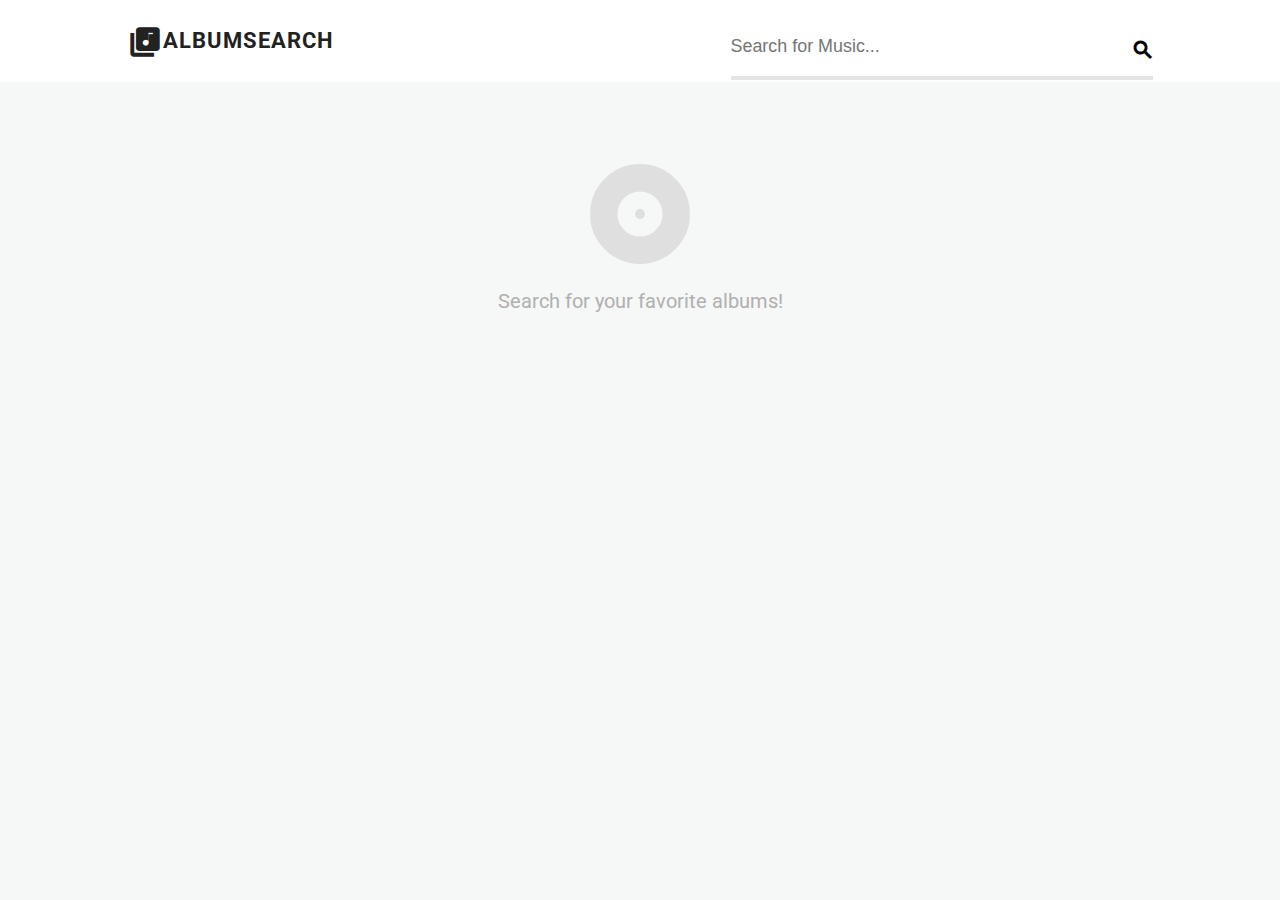
<file: index.html>
<!DOCTYPE html>
<html>
<head>
  <meta charset="utf-8">
  <title>Album Search</title>
  <link href="https://fonts.googleapis.com/css?family=Roboto:400,500,700" rel="stylesheet" type="text/css">
  <link href="https://fonts.googleapis.com/icon?family=Material+Icons" rel="stylesheet">
  <link rel="stylesheet" href="css/style.css">
</head>
<body>

  <div class="main-header">
    <div class="inner">
      <h1 class="main-title">AlbumSearch</h1>
      <form class="search-form">
        <label class="is-hidden" for="search">Search for music...</label>
        <input type="search" name="search" id="search" placeholder="Search for Music...">

        <button type="submit" id="submit" class="search-button"><i class="material-icons icn-search">search</i></button>
      </form>
    </div>
  </div>

  <div class="main-content clearfix">
    <ul id="albums" class="album-list">
      <li class="desc">
        <i class="material-icons icn-album">album</i>
        Search for your favorite albums!
      </li>
    <!-- ===============================================================
      1- Example HTML you'll need to dynamically create with JavaScript.
         Each result should generate a '<li>'.
         Make sure you use the exact class names provided.
         =============================================================== -->

        <!--
          <li>
            <div class="album-wrap">
              <img class="album-art" src="https://i.scdn.co/image/23837f31d4791981db85588e57a86cf2ce5b88e3">
            </div>
            <span class="album-title">Luck of the Draw</span>
            <span class="album-artist">Bonnie Raitt</span>
          </li>
        -->

    <!-- ============================================================
      3- Display this <li> if the search form returns no album data
         ============================================================ -->

        <!--
          <li class='no-albums'>
            <i class='material-icons icon-help'>help_outline</i>No albums found that match: [search form value].
          </li>
        -->

    </ul>
  </div>

  <script src="http://code.jquery.com/jquery-1.12.0.min.js"></script>
  <script src="js/app.js"></script>
</body>
</html>
</file>
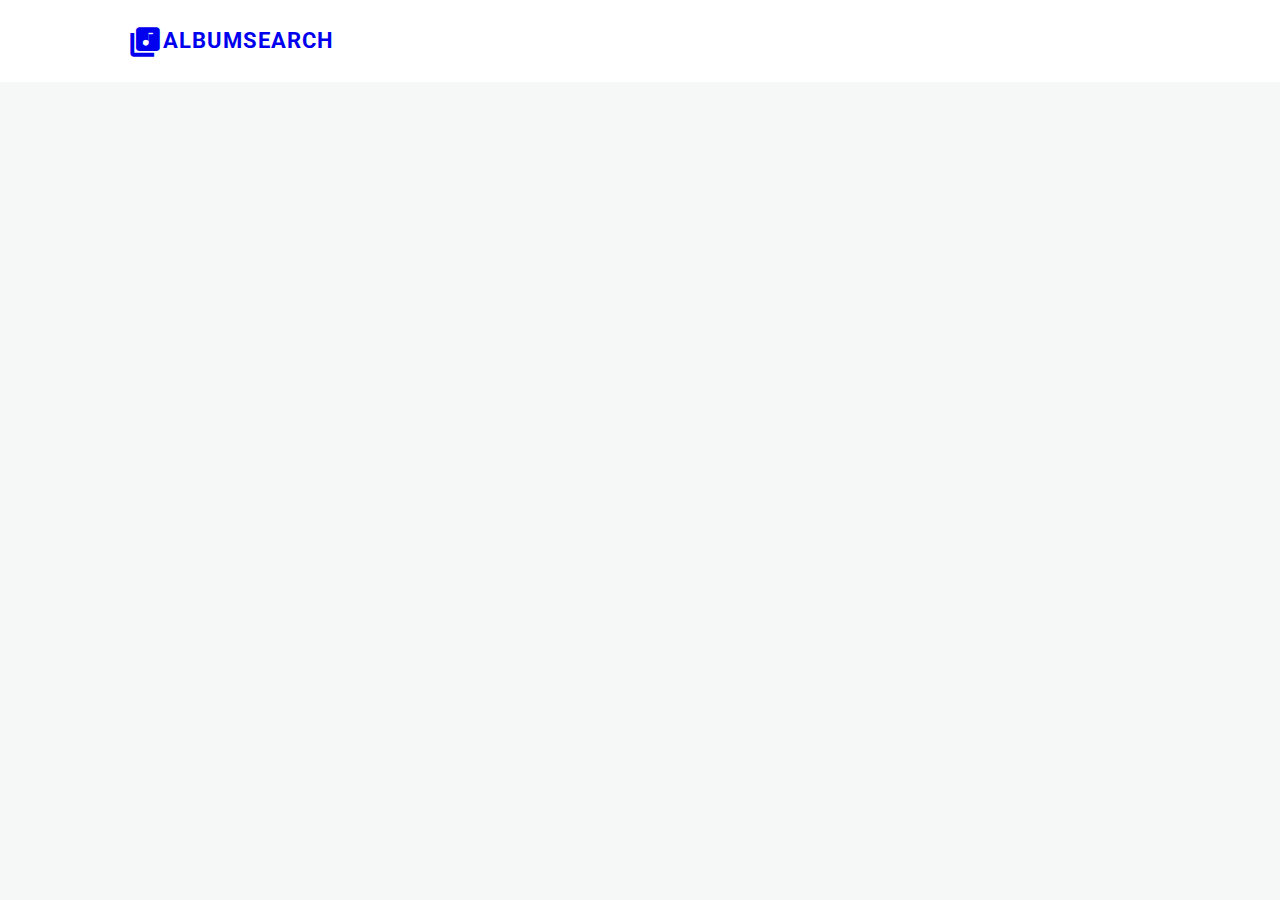
<file: album.html>
<!DOCTYPE html>
<html>
<head>
  <meta charset="utf-8">
  <title>Album Info</title>
  <link href="https://fonts.googleapis.com/css?family=Roboto:400,500,700" rel="stylesheet" type="text/css">
  <link href="https://fonts.googleapis.com/icon?family=Material+Icons" rel="stylesheet">
  <link rel="stylesheet" href="css/style.css">
</head>

<body>
   <div class="main-header">
    <div class="inner">
		<a href="index.html"><h1 class="main-title">AlbumSearch</h1></a>
    </div>
  </div>
    <div class="main-content clearfix">
        <ul id="album" class="track-list">
		</ul>
	</div>

  <script src="http://code.jquery.com/jquery-1.12.0.min.js"></script>
   <script src="js/album.js"></script>
</body>
</html>
</file>
<file: css/style.css>
/* =================================
  Element Styles
==================================== */

* {
  box-sizing: border-box;
}

body {
  font: 1em/1.5 'Roboto', sans-serif;
  color: #222;
  background: #f6f7f7;
  padding-top: 145px;
  padding-bottom: 3em;
  margin: 0;
}

a {
  text-decoration: none;
}

ul {
  margin: 0;
  padding: 0;
  list-style: none;
}

input {
  font-size: 1.12em;
  height: 46px;
  padding-bottom: 1em;
  padding-left: 0;
  background: none;
  border: none;
  outline: 0;
  border-bottom: 4px solid #e4e4e4;
  transition: border-color .4s;
}

input ~ input {
  margin-left: 5px;
}

input:focus {
  border-color: #c1c1c1;
}

button {
  width: 40px;
  height: 35px;
  border: 0;
  background: none;
  cursor: pointer;
  outline: 0;
  position: relative;
  z-index: 2000;
}

/* =================================
  Page Components
==================================== */

.main-title {
  font-size: 1.4em;
  line-height: 80px;
  text-transform: uppercase;
  letter-spacing: 1px;
  margin: 0;
}

.main-title:before {
  font-family: 'Material Icons';
  content: "\E030";
  vertical-align: middle;
  font-size: 1.5em;
}

.search-form input:last-of-type {
  margin-right: -40px;
}
.search-form input:nth-of-type(1) {
  width: 65%;
}
.search-form input:nth-of-type(2) {
  width: 35%;
}
.search-form input:only-of-type {
  width: 100%;
  padding-right: 35px;
}

.search-button {
  float: right;
  margin-right: -10px;
}

.icn-search {
  font-weight: 700;
}

.icon-help,
.icn-album {
  font-size: 6em;
  margin-bottom: 12px;
  color: #dfdfdf;
  display: block;
}

/* album LIST COMPONENTS -------- */

.no-albums,
.desc  {
  color: #b0b0b0;
  height: 140px;
  margin-top: 50px;
  text-align: center;
  font-size: 1.25em;
}

.album-list li {
  margin: 1.925em 0 0;
}

.album-list a {
  display: block;
  margin: auto;
}

.album-art {
	width: 100%;
}

.album-title {
  display: block;
  font-size: 1.1em;
  line-height: 1.2;
  color: #000;
  font-weight: 500;
}

.album-year {
  color: #9d9d9d;
}

.album-wrap {
  background-color: #fff;
  margin-bottom: .8em;
  position: relative;
}

.album-cover-image {
	float: left;
}

.album-artist {
	font-weight:bold;
	margin-bottom: 10px;
}

.-placeholder {
  color: #dadada;
  font-size: 5em;
  width: 80px;
  height: 80px;
  position: absolute;
  top: 0;
  right: 0;
  bottom: 0;
  left: 0;
  margin: auto;
}

li.song {
    padding: 5px 0px;
    border-bottom: 1px solid #CCC;
    margin: 5px 0;
}

/* =================================
  Layout Styles
==================================== */

.inner,
.main-content {
  width: 90%;
  max-width: 1025px;
  margin: auto;
}

.main-header {
  position: fixed;
  top: 0;
  left: 0;
  width: 100%;
  background: #fff;
  min-height: 80px;
  z-index: 1000;
}

/* =================================
  Helper Classes
==================================== */

.clearfix::after {
  content: " ";
  display: table;
  clear: both;
}

.is-hidden {
  border: 0;
  clip: rect(0 0 0 0);
  height: 1px;
  margin: -1px;
  overflow: hidden;
  padding: 0;
  position: absolute;
  width: 1px;
}

/* =================================
  Media Queries
==================================== */

@media (min-width: 0) and (max-width: 549px) {
  .album-list li {
    text-align: center;
  }
}

@media (min-width: 550px) {

  .album-list li {
    float: left;
    width: 50%;
  }

  .album-list .desc {
    width: 100%;
    float: none;
  }

  .album-wrap {
    height: 290px;
    border: 1px solid white;
    overflow: hidden;
  }

  .album- {
    width: 100%;
    min-height: 100%;
    -webkit-transition: -webkit-transform .4s ease-out;
    transition: transform .4s ease-out;
  }

  .-wrap:hover .album- {
    -webkit-transform: scale(1.1);
    transform: scale(1.1);
  }

 .album-title {
    padding-right: 1.25em;
 }

}

@media (min-width: 769px) {
  body {
    padding-top: 115px;
  }

  .main-title {
    float: left;
  }

  .search-form {
    width: 422px;
    float: right;
    margin-top: 34px;
  }

  .album-list li {
    width: 33.333333333%;
  }
}

@media (min-width: 769px) and (max-width: 999px) {
  .album-list li:nth-of-type(3n+1) {
    clear: left;
  }
}

@media (min-width: 1000px) {
  .album-list li {
    width: 25%;
  }

  .album-list li:nth-of-type(4n+1) {
    clear: left;
  }
}
</file>
